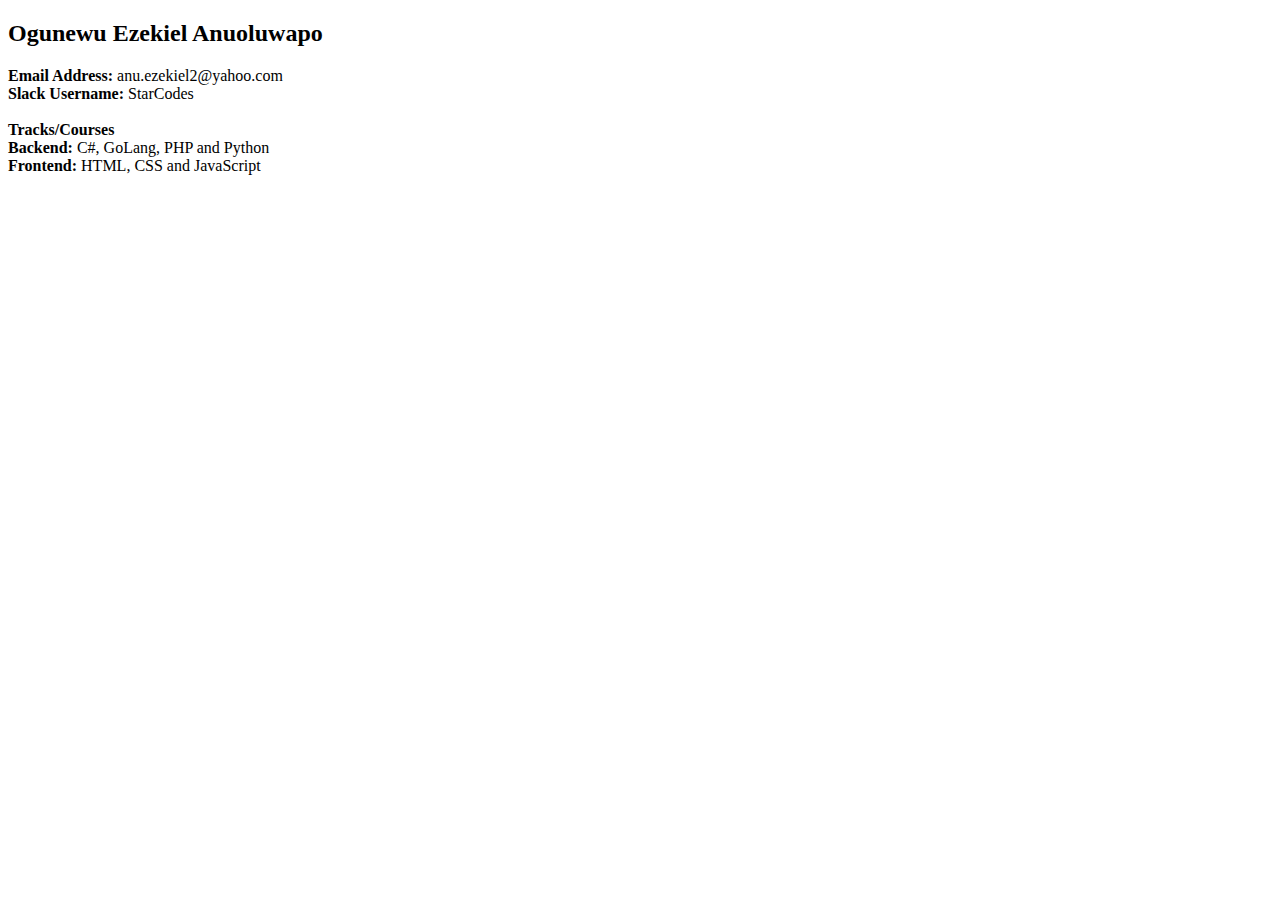
<file: index.html>
<!DOCTYPE html>
<html>
<head>
	<title>Details</title>
</head>
<body>

	<p>
		<h2>Ogunewu Ezekiel Anuoluwapo</h2>
		<p>
			<strong>Email Address:</strong> anu.ezekiel2@yahoo.com<br />
			<strong>Slack Username:</strong> StarCodes<br /><br />

			<strong>Tracks/Courses</strong><br />

			<strong>Backend:</strong> C#, GoLang, PHP and Python<br />

			<strong>Frontend:</strong> HTML, CSS and JavaScript<br />
		</p>
	</p>

</body>
</html>
</file>
